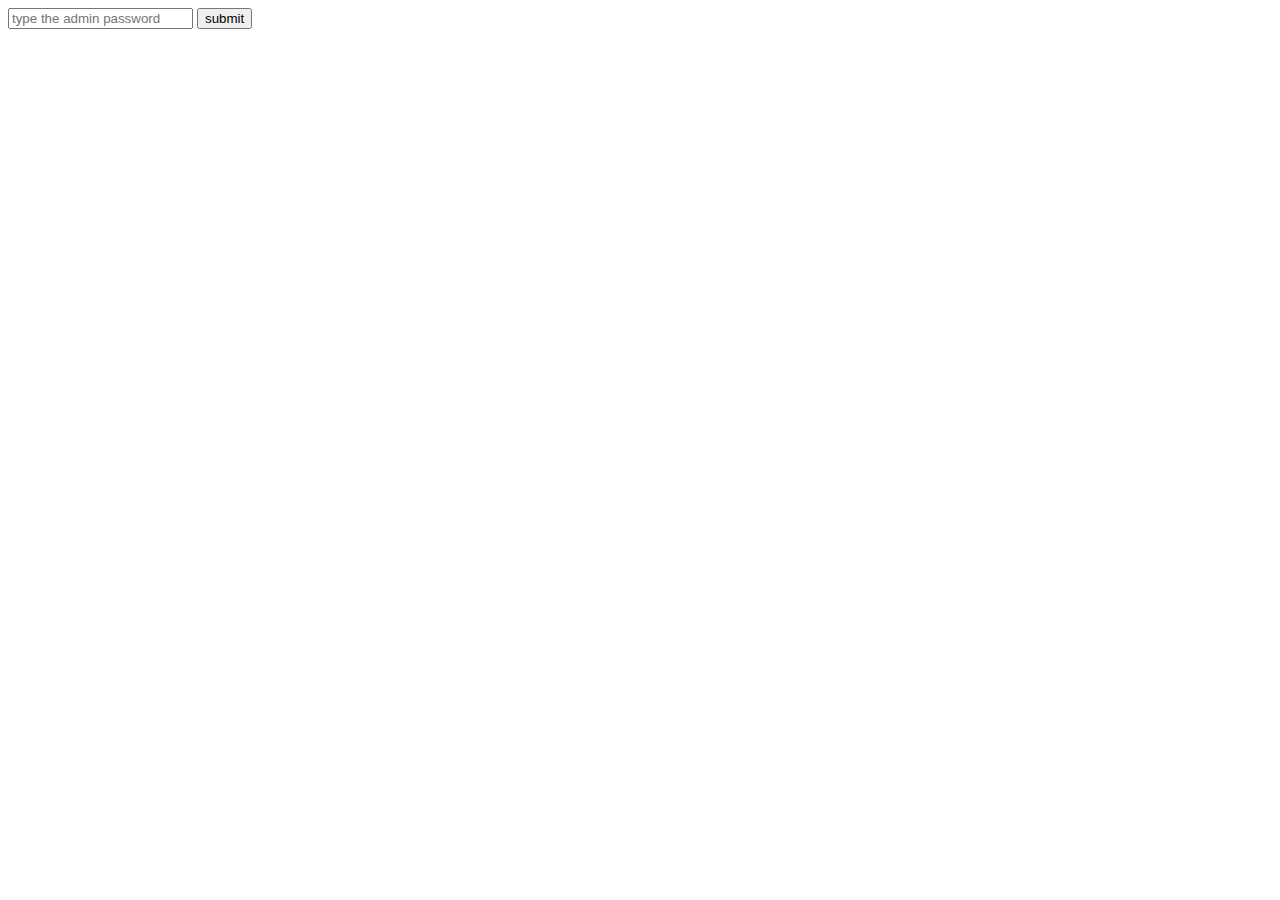
<file: pages/admin.html>
<!DOCTYPE html>
<html lang="en">

<head>
    <meta charset="UTF-8">
    <title>Uncharted admin page</title>
    <script type="text/javascript" src="https://code.jquery.com/jquery-2.2.0.min.js"></script>
    <script src="../js/client.js"></script>
    <script type="text/javascript" src="http://w.soundcloud.com/player/api.js"></script>
    <script src="https://connect.soundcloud.com/sdk/sdk-3.0.0.js"></script>
    <script>



        login = {};
        login.admin = function adminLogin(){
            var password = $('.login').val();

            $.ajax({
                url: '/admin',
                type: 'post',
                data: {"password": password},
                datatype: 'json',
                success: function(data){
                    if (data == 'true'){
                         $('.main').css('display', 'block');
                        $('.initlogin').remove();
                    }
                    else{
                       var error =  $('<p></p>', {'text': 'Wrong password'});
                        $("body").append(error);
                        setTimeout(function(){
                            error.remove()
                        }, 1000);
                    }
                }
            })
        };



        allsongs = [];

        function getAllSongs() {
            $.get('/allsongs', function (data) {
                data = JSON.parse(data);
                data.forEach(function (val) {
                    {#song.song_id = val.song_id;
                    song.id = val.id;
                    song.song_title = val.song_title;
                    song.user_name = val.user_name;
                    song.user_id = val.user_id;
                    song.user_image = val.user_image;
                    song.song_image = val.song_image;
                    song.song_url = val.song_url;
                    song.likes = val.likes;
                    console.log('comment???');#}
                    var song = {};
                    for (key in val) {
                        song[key] = val[key];
                    }
                    allsongs.push(song);
                });

                allsongs.sort(function (a, b) {
                    if (a.user_name.toLowerCase() > b.user_name.toLowerCase())
                        return 1;
                    return -1;
                });

                populateList();
                randomSong();
                populateInfo();
            });
        }

        function randomSong() {
            randSelect = Math.floor(Math.random() * allsongs.length);
            $('.song-list option:eq(' + randSelect + ')').prop('selected', true)
        }

        function songFilter(song) {
            foundText = false;
            lookingFor = $('.list-search').val().toLowerCase();

            if (lookingFor.length) {
                for (key in song) {
                    if (song.hasOwnProperty(key) && typeof song[key] === 'string') {
                        if (song[key].toLowerCase().indexOf(lookingFor) > -1) {
                            foundText = true;
                            break;
                        }
                    }
                }
            } else {
                foundText = true;
            }
            return eval($('.list-eval').val()) && foundText;
        }

        function populateList() {
            $songlist = $('.song-list');
            $songlist.empty();

            allsongs.forEach(function (val, ind) {
                if (songFilter(val)) {
                    $option = $('<option>');
                    $option.attr('value', ind);
                    $option.text(val.user_name + ' - ' + val.song_title);
                    $songlist.append($option);
                }
            });

            $('.counter').text($('option').length + ' / ' + allsongs.length);
        }

        function populateInfo() {
            currentSong = allsongs[$('.song-list').val()];
            $infocont = $('.info-cont');
            $infocont.empty();

            keys = Object.keys(currentSong);
            keys.sort();

            for (var ctr=0; ctr<keys.length; ctr++) {
                $div = $('<div>');
                k = keys[ctr];
                $div.text(k + ': ' + currentSong[k]);
                $infocont.append($div);
            }

            setCurrentSong();
        }

        function setCurrentSong() {
            SC.get("/tracks/" + allsongs[$('.song-list').val()].song_id).then(function (sound) {
                var url = sound.stream_url + "?client_id=27bcac07db1cde6ee2ff5f3ad8d79969";
                $("#audio-player").attr("src", url);
            });
        }

        $(function () {
            SC.initialize({
                client_id: '27bcac07db1cde6ee2ff5f3ad8d79969'
            });

            getAllSongs();

            $('.song-list').on('change', populateInfo);

            $('#addLike').on('click', function () {
                $.post("/likesong", {'song-id': allsongs[$('.song-list').val()].song_id});
            });

            $('#removeSong').on('click', function () {
                $.post('/removesong', {'song-id': allsongs[$('.song-list').val()].song_id});
            });

            $('.filter-list').on('click', function () {
                populateList();
                randomSong();
                populateInfo();
            });

            $('#playsong').on('click', $('#audio-player').play);
            $('#pausesong').on('click', $('#audio-player').pause);
        });
    </script>
</head>

<body>

<div class="initlogin">
    <input class="login" type="text" placeholder="type the admin password">
    <input class="submit" type="submit" value="submit" onclick="login.admin()">
</div>
<div class="main" style="display: none">

    <select class="song-list"></select><br>

    Eval filter: <input type="text" class="list-eval" value="true"><br>
    Text search: <input type="text" class="list-search" value=""><br>

    <input type="button" class="filter-list" value="Filter">
    <span class="counter"></span>

    <div class="info-cont"></div>

    <button id="removeSong">Remove Song</button>
    <button id="addLike">Add Like</button><br>

    <!--
    <button id="playsong">Play</button>
    <button id="pausesong">Pause</button> -->
    <br>
    <audio controls id="audio-player" src=""></audio>
</div>
</body>

</html>
</file>
